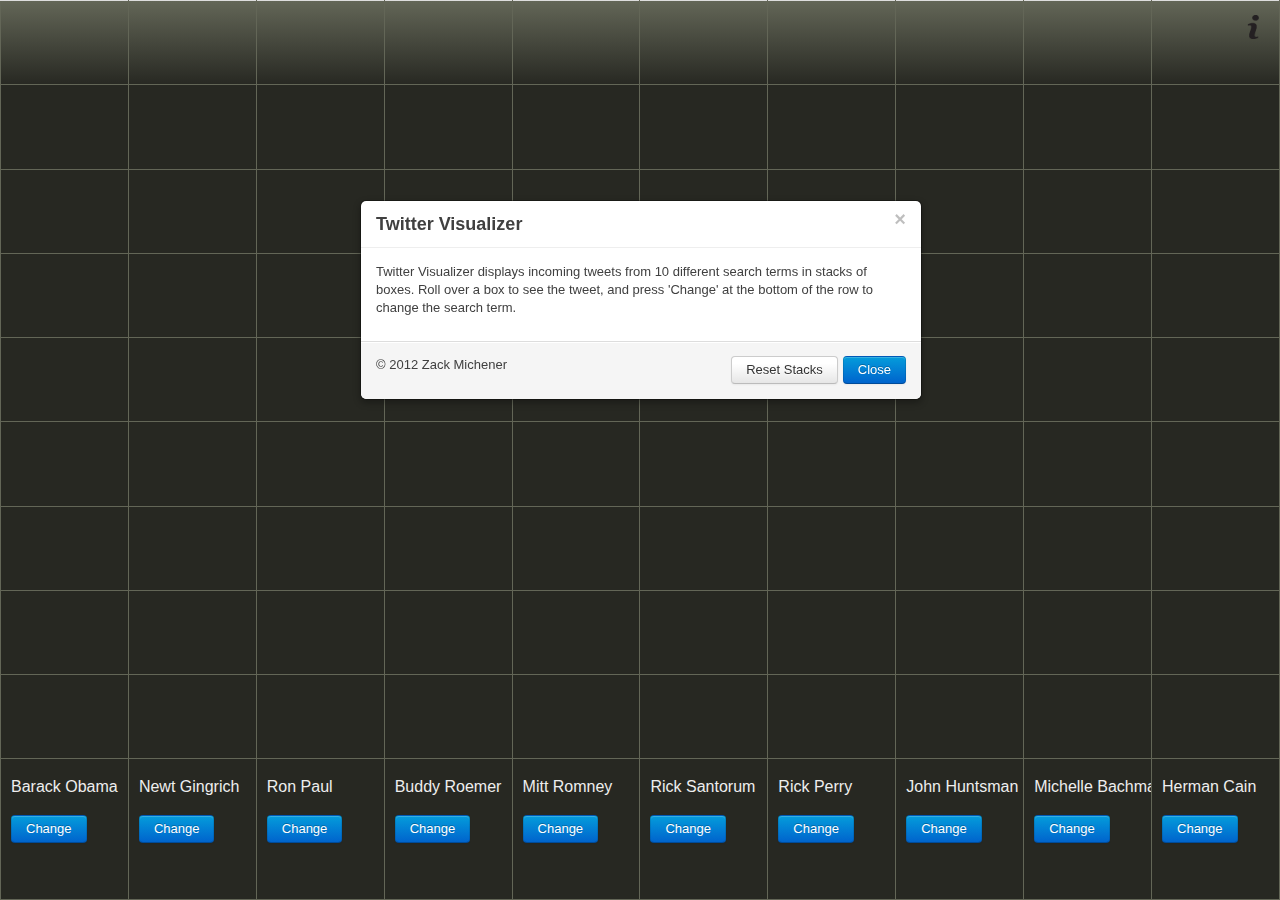
<file: index.html>
<!DOCTYPE html>
<html lang="en">
	<meta charset="utf-8"/>
	<title>Twitter Visualizer</title>
	<link rel='stylesheet' href='style/bootstrap.css' />
	<link rel="stylesheet" href="style/style.css"/>
	<script src="http://ajax.googleapis.com/ajax/libs/jquery/1.7.1/jquery.min.js"></script>
    <script src="script/lib/spotter.js"></script>
    <script src="script/lib/sha1-min.js"></script>
    <script type="text/javascript" src="script/script.js"></script>
    <script type='text/javascript' src='script/lib/bootstrap-modal.js'></script>

<div class='content'>
	<table>
		<tr class='top-row'><td>&nbsp;<td>&nbsp;<td>&nbsp;<td>&nbsp;<td>&nbsp;<td>&nbsp;<td>&nbsp;<td>&nbsp;<td>&nbsp;<td>&nbsp;
		<tr><td>&nbsp;<td>&nbsp;<td>&nbsp;<td>&nbsp;<td>&nbsp;<td>&nbsp;<td>&nbsp;<td>&nbsp;<td>&nbsp;<td>&nbsp;
		<tr><td>&nbsp;<td>&nbsp;<td>&nbsp;<td>&nbsp;<td>&nbsp;<td>&nbsp;<td>&nbsp;<td>&nbsp;<td>&nbsp;<td>&nbsp;
		<tr><td>&nbsp;<td>&nbsp;<td>&nbsp;<td>&nbsp;<td>&nbsp;<td>&nbsp;<td>&nbsp;<td>&nbsp;<td>&nbsp;<td>&nbsp;
		<tr><td>&nbsp;<td>&nbsp;<td>&nbsp;<td>&nbsp;<td>&nbsp;<td>&nbsp;<td>&nbsp;<td>&nbsp;<td>&nbsp;<td>&nbsp;
		<tr><td>&nbsp;<td>&nbsp;<td>&nbsp;<td>&nbsp;<td>&nbsp;<td>&nbsp;<td>&nbsp;<td>&nbsp;<td>&nbsp;<td>&nbsp;
		<tr><td>&nbsp;<td>&nbsp;<td>&nbsp;<td>&nbsp;<td>&nbsp;<td>&nbsp;<td>&nbsp;<td>&nbsp;<td>&nbsp;<td>&nbsp;
		<tr><td>&nbsp;<td>&nbsp;<td>&nbsp;<td>&nbsp;<td>&nbsp;<td>&nbsp;<td>&nbsp;<td>&nbsp;<td>&nbsp;<td>&nbsp;
		<tr id='counter-row'>
			<td><div class='counter'></div>
			<td><div class='counter'></div>
			<td><div class='counter'></div>
			<td><div class='counter'></div>
			<td><div class='counter'></div>
			<td><div class='counter'></div>
			<td><div class='counter'></div>
			<td><div class='counter'></div>
			<td><div class='counter'></div>
			<td><div class='counter'></div>
		<tr id='info-row'>
			<td>
				<h4 class='tag-header'>Barack Obama</h4>
				<div class='spacer'></div>
				<button class='btn primary' data-keyboard='true' data-backdrop='true' data-controls-modal='modal-from-dom'>
					Change
				</button>
			<td><h4 class='tag-header'>Newt Gingrich</h4>
				<div class='spacer'></div>
				<button class='btn primary' data-keyboard='true' data-backdrop='true' data-controls-modal='modal-from-dom'>
					Change
				</button>
			<td><h4 class='tag-header'>Ron Paul</h4>
				<div class='spacer'></div>
				<button class='btn primary' data-keyboard='true' data-backdrop='true' data-controls-modal='modal-from-dom'>
					Change
				</button>
			<td><h4 class='tag-header'>Buddy Roemer</h4>
				<div class='spacer'></div>
				<button class='btn primary' data-keyboard='true' data-backdrop='true' data-controls-modal='modal-from-dom'>
					Change
				</button>
			<td><h4 class='tag-header'>Mitt Romney</h4>
				<div class='spacer'></div>
				<button class='btn primary' data-keyboard='true' data-backdrop='true' data-controls-modal='modal-from-dom'>
					Change
				</button>
			<td><h4 class='tag-header'>Rick Santorum</h4>
				<div class='spacer'></div>
				<button class='btn primary' data-keyboard='true' data-backdrop='true' data-controls-modal='modal-from-dom'>
					Change
				</button>
			<td><h4 class='tag-header'>Rick Perry</h4>
				<div class='spacer'></div>
				<button class='btn primary' data-keyboard='true' data-backdrop='true' data-controls-modal='modal-from-dom'>
					Change
				</button>
			<td><h4 class='tag-header'>John Huntsman</h4>
				<div class='spacer'></div>
				<button class='btn primary' data-keyboard='true' data-backdrop='true' data-controls-modal='modal-from-dom'>
					Change
				</button>
			<td><h4 class='tag-header'>Michelle Bachmann</h4>
				<div class='spacer'></div>
				<button class='btn primary' data-keyboard='true' data-backdrop='true' data-controls-modal='modal-from-dom'>
					Change
				</button>
			<td><h4 class='last tag-header'>Herman Cain</h4>
				<div class='spacer'></div>
				<button class='btn primary' data-keyboard='true' data-backdrop='true' data-controls-modal='modal-from-dom'>
					Change
				</button>
	</table>

	<a href='#' id='about-button'>
		<img src='resources/info.png' alt='icon' />
	</a>
</div><!-- content -->

<div id='modal-from-dom' class='modal hide fade'>
	<div class='modal-header'>
		<a href='#' class='close'>&times;</a>
		<h3 id='name_header'></h3>
	</div>
	<div class='modal-body'>
		<p>Change tag to:</p>
		<form>
			<input id='modal-input' type='text' />
		</form>
	</div>
	<div class='modal-footer'>
		<a href='#' class='btn primary'>Change</a>
		<a href='#' class='btn cancel'>Cancel</a>
	</div>
</div>

<div id='about-modal' class='modal hide fade'>
	<div class='modal-header'>
		<a href='#' class='close'>&times;</a>
		<h3>Twitter Visualizer</h3>
	</div>
	<div class='modal-body'>
		<p>Twitter Visualizer displays incoming tweets from 10 different search terms in stacks of boxes.  Roll over a box to see the tweet, and press 'Change' at the bottom of the row to change the search term.</p>
	</div>
	<div class='modal-footer'>
		<p>© 2012 Zack Michener</p>
		<a href='#' class='btn primary'>Close</a>
		<a href='#' class='btn secondary'>Reset Stacks</a>
	</div>
</div>

</html>
</file>
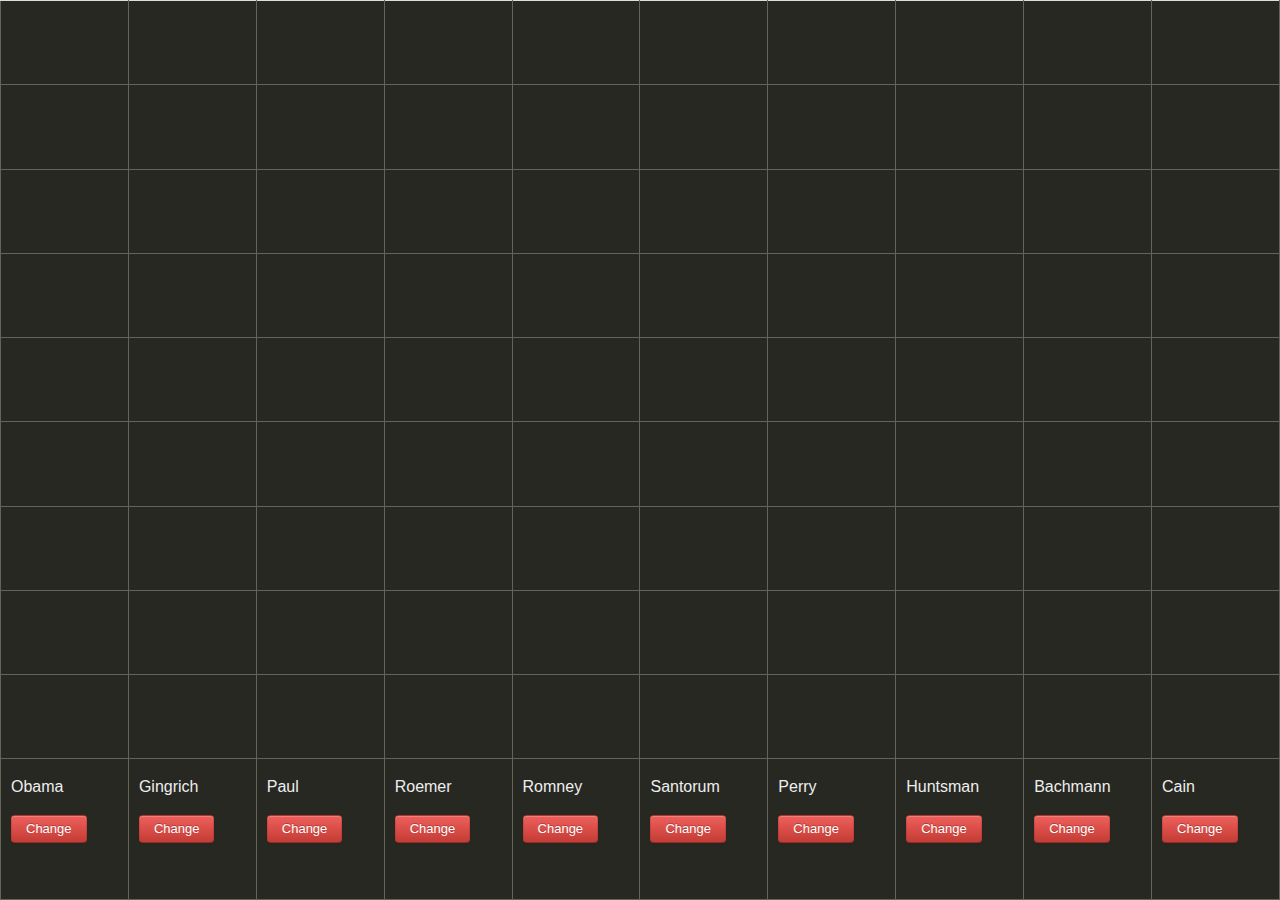
<file: index.old.html>
<!DOCTYPE html>
<html lang="en">
	<meta charset="utf-8"/>
	<title>Twitter Visualizer</title>
	<link rel='stylesheet' href='style/bootstrap.css' />
	<link rel="stylesheet" href="style/style.css"/>
	<script src="http://ajax.googleapis.com/ajax/libs/jquery/1.7.1/jquery.min.js"></script>
    <script src="script/lib/spotter.js"></script>
    <script type="text/javascript" src="script/script.js"></script>
    <script type='text/javascript' src='script/lib/bootstrap-modal.js'></script>

<div class='content'>
	<table>
		<tr><td>&nbsp;<td>&nbsp;<td>&nbsp;<td>&nbsp;<td>&nbsp;<td>&nbsp;<td>&nbsp;<td>&nbsp;<td>&nbsp;<td>&nbsp;
		<tr><td>&nbsp;<td>&nbsp;<td>&nbsp;<td>&nbsp;<td>&nbsp;<td>&nbsp;<td>&nbsp;<td>&nbsp;<td>&nbsp;<td>&nbsp;
		<tr><td>&nbsp;<td>&nbsp;<td>&nbsp;<td>&nbsp;<td>&nbsp;<td>&nbsp;<td>&nbsp;<td>&nbsp;<td>&nbsp;<td>&nbsp;
		<tr><td>&nbsp;<td>&nbsp;<td>&nbsp;<td>&nbsp;<td>&nbsp;<td>&nbsp;<td>&nbsp;<td>&nbsp;<td>&nbsp;<td>&nbsp;
		<tr><td>&nbsp;<td>&nbsp;<td>&nbsp;<td>&nbsp;<td>&nbsp;<td>&nbsp;<td>&nbsp;<td>&nbsp;<td>&nbsp;<td>&nbsp;
		<tr><td>&nbsp;<td>&nbsp;<td>&nbsp;<td>&nbsp;<td>&nbsp;<td>&nbsp;<td>&nbsp;<td>&nbsp;<td>&nbsp;<td>&nbsp;
		<tr><td>&nbsp;<td>&nbsp;<td>&nbsp;<td>&nbsp;<td>&nbsp;<td>&nbsp;<td>&nbsp;<td>&nbsp;<td>&nbsp;<td>&nbsp;
		<tr><td>&nbsp;<td>&nbsp;<td>&nbsp;<td>&nbsp;<td>&nbsp;<td>&nbsp;<td>&nbsp;<td>&nbsp;<td>&nbsp;<td>&nbsp;
		<tr><td>&nbsp;<td>&nbsp;<td>&nbsp;<td>&nbsp;<td>&nbsp;<td>&nbsp;<td>&nbsp;<td>&nbsp;<td>&nbsp;<td>&nbsp;
		<tr id='info-row'>
			<td>
				<h4 class='tag-header'>Obama</h4>
				<div class='spacer'></div>
				<button class='btn danger' data-keyboard='true' data-backdrop='true' data-controls-modal='modal-from-dom'>
					Change
				</button>
			<td><h4 class='tag-header'>Gingrich</h4>
				<div class='spacer'></div>
				<button class='btn danger' data-keyboard='true' data-backdrop='true' data-controls-modal='modal-from-dom'>
					Change
				</button>
			<td><h4 class='tag-header'>Paul</h4>
				<div class='spacer'></div>
				<button class='btn danger' data-keyboard='true' data-backdrop='true' data-controls-modal='modal-from-dom'>
					Change
				</button>
			<td><h4 class='tag-header'>Roemer</h4>
				<div class='spacer'></div>
				<button class='btn danger' data-keyboard='true' data-backdrop='true' data-controls-modal='modal-from-dom'>
					Change
				</button>
			<td><h4 class='tag-header'>Romney</h4>
				<div class='spacer'></div>
				<button class='btn danger' data-keyboard='true' data-backdrop='true' data-controls-modal='modal-from-dom'>
					Change
				</button>
			<td><h4 class='tag-header'>Santorum</h4>
				<div class='spacer'></div>
				<button class='btn danger' data-keyboard='true' data-backdrop='true' data-controls-modal='modal-from-dom'>
					Change
				</button>
			<td><h4 class='tag-header'>Perry</h4>
				<div class='spacer'></div>
				<button class='btn danger' data-keyboard='true' data-backdrop='true' data-controls-modal='modal-from-dom'>
					Change
				</button>
			<td><h4 class='tag-header'>Huntsman</h4>
				<div class='spacer'></div>
				<button class='btn danger' data-keyboard='true' data-backdrop='true' data-controls-modal='modal-from-dom'>
					Change
				</button>
			<td><h4 class='tag-header'>Bachmann</h4>
				<div class='spacer'></div>
				<button class='btn danger' data-keyboard='true' data-backdrop='true' data-controls-modal='modal-from-dom'>
					Change
				</button>
			<td><h4 class='tag-header last-tag-header'>Cain</h4>
				<div class='spacer'></div>
				<button class='btn danger' data-keyboard='true' data-backdrop='true' data-controls-modal='modal-from-dom'>
					Change
				</button>
	</table>
</div>

<div id='modal-from-dom' class='modal hide fade'>
	<div class='modal-header'>
		<a href='#' class='close'>&times;</a>
		<h3 id='name_header'></h3>
	</div>
	<div class='modal-body'>
		<p>Change tag to:</p>
		<form>
			<input id='modal-input' type='text' />
		</form>
	</div>
	<div class='modal-footer'>
		<a href='#' class='btn primary'>Change</a>
		<a href='#' class='btn cancel'>Cancel</a>
	</div>
</div>

</html>
</file>
<file: style/style.css>
body {
	background: #272822;
}

table {
	border-collapse: collapse;
	position: absolute;
	top: 0px;
	left: 0px;
	width: 100%;
	height: 100%;
	table-layout: fixed;
	overflow: hidden;
	white-space: nowrap;
}

td {
	border: 1px solid #636657;
	width: 10%;
	height: 8%;
	overflow: hidden;
}

tr.top-row {
	background-image: -webkit-gradient(linear, 0% 0%, 0% 100%, from(#636657), to(#272822));
	background-image: -webkit-linear-gradient(top, #636657, #272822); 
	background-image: -moz-linear-gradient(top, #636657, #272822);
	background-image: -ms-linear-gradient(top, #636657, #272822);
	background-image: -o-linear-gradient(top, #636657, #272822);
}

h4 {
	font-weight: normal;
}
#info-row td {	
	height: 100px;
}

td:hover {
	overflow: visible;
}

.tag-header {
	color: #eee;
	border-radius: 5px;
	padding: 5px;
	margin: -5px;
}

td:hover .tag-header {
	position: absolute;
	background: #333;
}

.spacer {
	height: 10px;
}
td:hover .spacer {
	height: 46px;
}
td:hover .last.tag-header {
	position: absolute;
	right: 10px;
}

/* Tweetboxes */

.tweetbox {
	background: #4099FF;
	color: rgba(0,0,0,0);
	position: absolute;	
	height: 10px;
	width: 10%;
	border: 1px solid white;
	padding: 0px;
	overflow: hidden;
}
.tweetbox:hover {
	margin-left: -5px;
	color: #eee;
	width: 300px;
	height: 50px;
	background: #333;
	border-radius: 5px;
	padding: 5px;
	z-index: 1;
	box-shadow: 5px 5px 5px #636657;
}
.col0.tweetbox:hover{
	margin-left: 0px;
}
.tweetbox.last {
	right: 0px;
}
.tweetbox.rightedge:hover {
	left: auto;
	right: 0px;
}

.col0 {left: 0px;}
.col1 {left: 10%;}
.col2 {left: 20%;}
.col3 {left: 30%;}
.col4 {left: 40%;}
.col5 {left: 50%;}
.col6 {left: 60%;}
.col7 {left: 70%;}
.col8 {left: 80%;}
.col9 {right: 0px;}

/* Counters */

#counter-row td {
	text-align: center;
	vertical-align: bottom;
}
.counter {
	visibility: hidden;
	position: absolute;
	width: 80px;
	text-align: center;
	background: rgba(39,40,34, 0.667);
	color: #eee;
	font-size: 24px;
	line-height: 50px;
	z-index: 1;
	border-radius: 15px;
}

/* Modals */

#about-button {
	position: fixed;
	top: 10px;
	right: 10px;
	z-index: 2;
}
#about-button img {
	width: 24px;
	height: 24px;
	border-radius: 5px;
	padding: 5px;
}
#about-button img:hover {
	background: rgba(99,102,87, 0.667);
	box-shadow: 0px 0px 5px white;
}

.modal-footer p {
	float: left;
}

#modal-from-dom .start-button {
	display: none;
}
</file>
